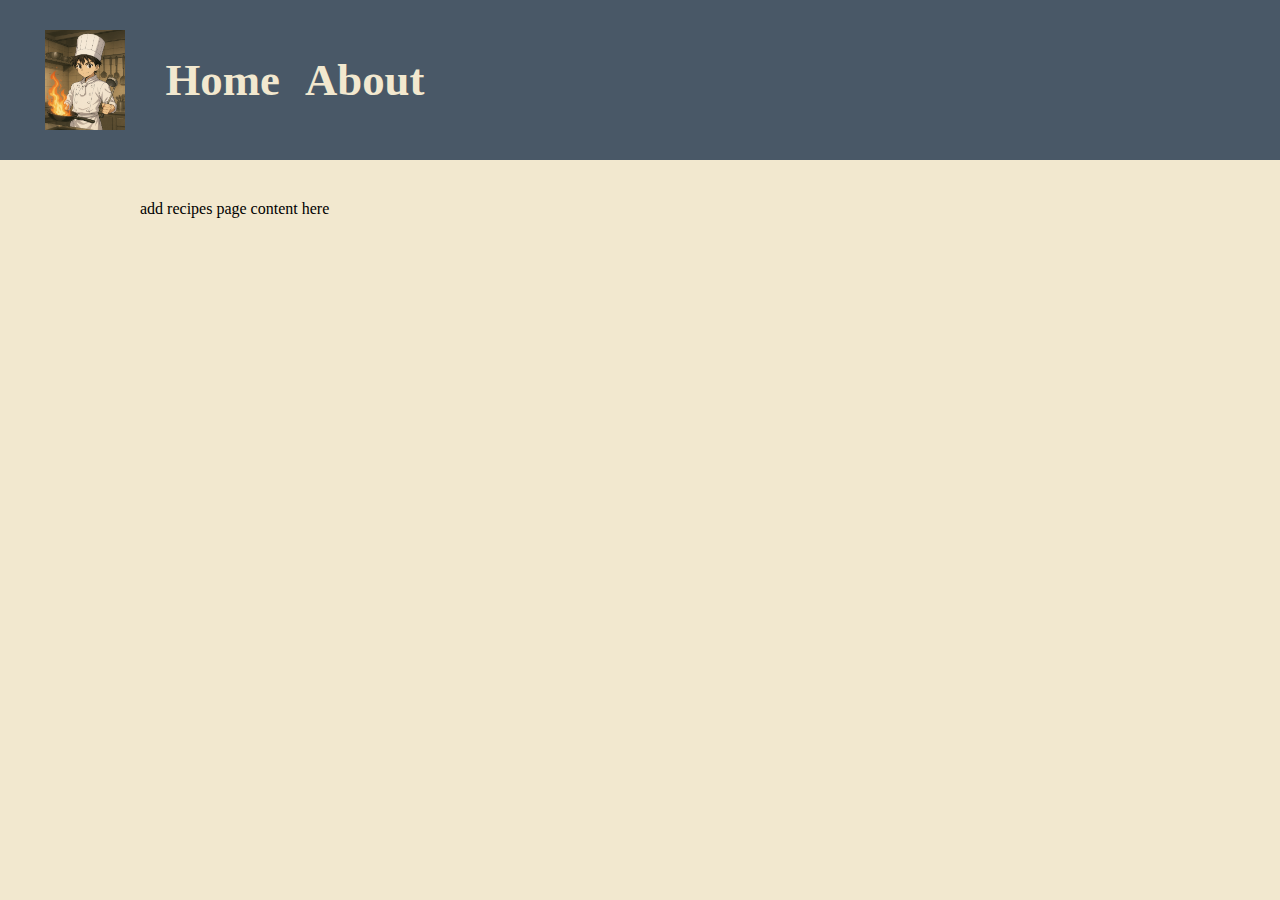
<file: recipes.html>
<!DOCTYPE html>
<html lang="en">
<head>
    <meta charset="UTF-8">
    <meta name="viewport" content="width=device-width, initial-scale=1.0">
    <title>Wireframe Layout</title>
    <link rel="stylesheet" href="style.css">
</head>
<body>

    <header class="header">
        <div class="logo">
            <img src="images/logo.png">
        </div>
        <nav class="nav">
            <a href="index.html">Home</a>
            <a href="about.html">About</a>
        </nav>
    </header>

    <main class="content">
        add recipes page content here
    </main>
</body>
</html>
</file>
<file: style.css>
/* UNIVERSAL STYLES HERE (like the header )*/
* {
    margin: 0;
    padding: 0;
    box-sizing: border-box;
}

body {
    background: #f2e8cf;
    font-family: 'Questa', serif;
}

.header {
    display: flex;
    align-items: center;
    padding: 30px 45px;
    background: #495867;
    gap: 40px;
}
/* wrapper logo image */
.logo img {
    height: 100px;
    width: auto;
    display: block;
}

.nav {
    display: flex;
    gap: 25px;
}

.nav a {
    color: #f2e8cf;
    text-decoration: none;
    font-weight: bold;
    font-size: 2.8rem;
}


.content {
    margin: 40px auto;
    width: 90%;
    max-width: 1000px;

    display: grid;
    grid-template-columns: 1fr 1fr;
    gap: 30px;
}

.image {
    width: 100%;
    height: 200px;
    background: #ddd;
    border-radius: 10px;
}

.text-block {
    display: flex;
    flex-direction: column;
    gap: 15px;
    grid-column: 1;
}

.text-block h1 {
    font-family: 'Kaushan Script', cursive;
    font-size: 5rem;
    color: #495867;
}

.text-block p {
    color: #495867;
    font-size: 3.5rem;
    line-height: 1.6;
}



/* ADD ABOUT PAGE CONTENT HERE ONLY */


#about-content .image-left {
    grid-column: 1;
}

#about-content .image-right {
    grid-column: 2;
}

#subscribe-form {
    background: white;
    padding: 20px;
    border-radius: 12px;

    display: flex;
    flex-direction: column;
    gap: 10px;
}

#subscribe-form h2 {
    font-family: 'Kaushan Script';
    font-size: 1.8rem;
}

#subscribe-form input,
#subscribe-form select {
    padding: 10px;
    border: 2px solid #ce796b;
    border-radius: 8px;
}

#subscribe-form button {
    margin-top: 10px;
    padding: 12px;
    background: #ce796b;
    color: white;
    border: none;
    border-radius: 8px;
    cursor: pointer;
    font-weight: bold;
}

/* RECIPES PAGE CONTENT HERE */
</file>
